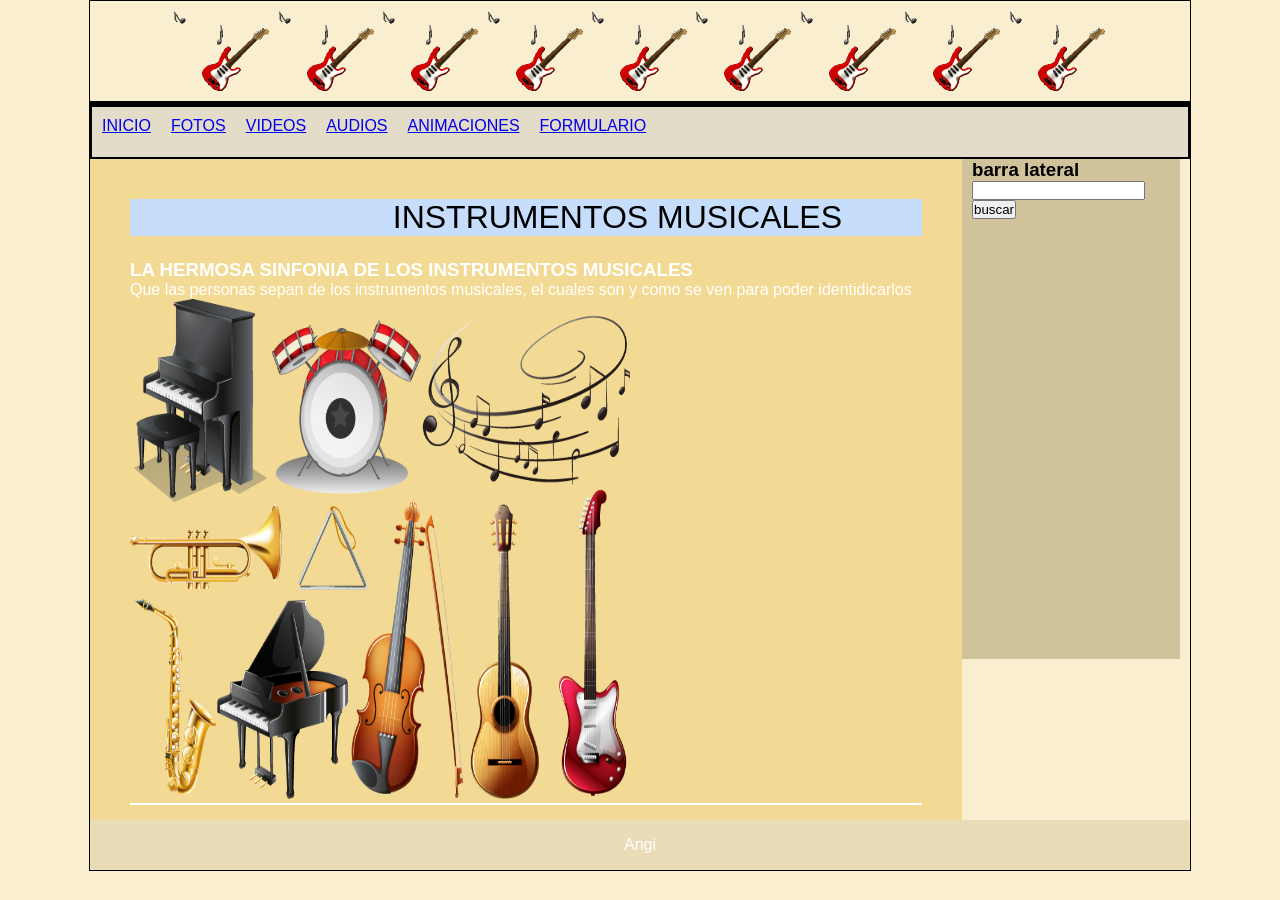
<file: index.html>
<!DOCTYPE html>
<html>
	<head>
	<meta charset="utf-5"/> 
  		<title> INICIO 2023</title>
  	<link rel="stylesheet" type="text/css" href="estilo.css">	
</head>
	<body>
		
	
		<div id= "contenedor">
 			 	<header>
        <img src="animaciones/b.gif" width="100" height="100" />
<img src="animaciones/b.gif" width="100" height="100" />
<img src="animaciones/b.gif" width="100" height="100" />
<img src="animaciones/b.gif" width="100" height="100" />
<img src="animaciones/b.gif" width="100" height="100" />
<img src="animaciones/b.gif" width="100" height="100" />
<img src="animaciones/b.gif" width="100" height="100" />
<img src="animaciones/b.gif" width="100" height="100" />
<img src="animaciones/b.gif" width="100" height="100" />
				</header>



  				<NAV>
				<li>
					<a href="inicio2023.html">INICIO</a>
				</li>
   				<li>
   					<a href="fotos.html">FOTOS</a>
   				</li>
    			<li>
    				<a href="videos.html">VIDEOS</a>
    			</li>
    			<li>
    				<a href="audios.html">AUDIOS</a>
    			</li>
    			<li>
    				<a href="animaciones.html">ANIMACIONES</a>
    			</li>
    			<li>	
    			  <a href="carpi.html">FORMULARIO</a>
    			</li>


  				</NAV>

          

  				<section id="contens">
            <font size=6 color =BLACK>
            <marquee BGCOLOR=#C6DDFC behavior="alternate">  INSTRUMENTOS MUSICALES  
            </marquee>
          </font>
  					<article class="articulo">
  						<h1> LA HERMOSA SINFONIA DE LOS INSTRUMENTOS MUSICALES
  						</h1>
  						<p>   Que las personas sepan de los instrumentos musicales, el cuales son y como se ven para poder identidicarlos </p>
              <img src="imagenes/a.png" width="500" height="500">
  					</article>

  					</section>

  				<aside>
  					<h3>barra lateral</h3>
  				    <form>

  				    
				       <input type="texto">
				       <input type="submit" value="buscar" />
              </form> 
  				</aside>

          <div class="clearfix"> </div>
  				
          <footer>
  				 Angi
  				</footer>	

	</body>

</html>
</file>
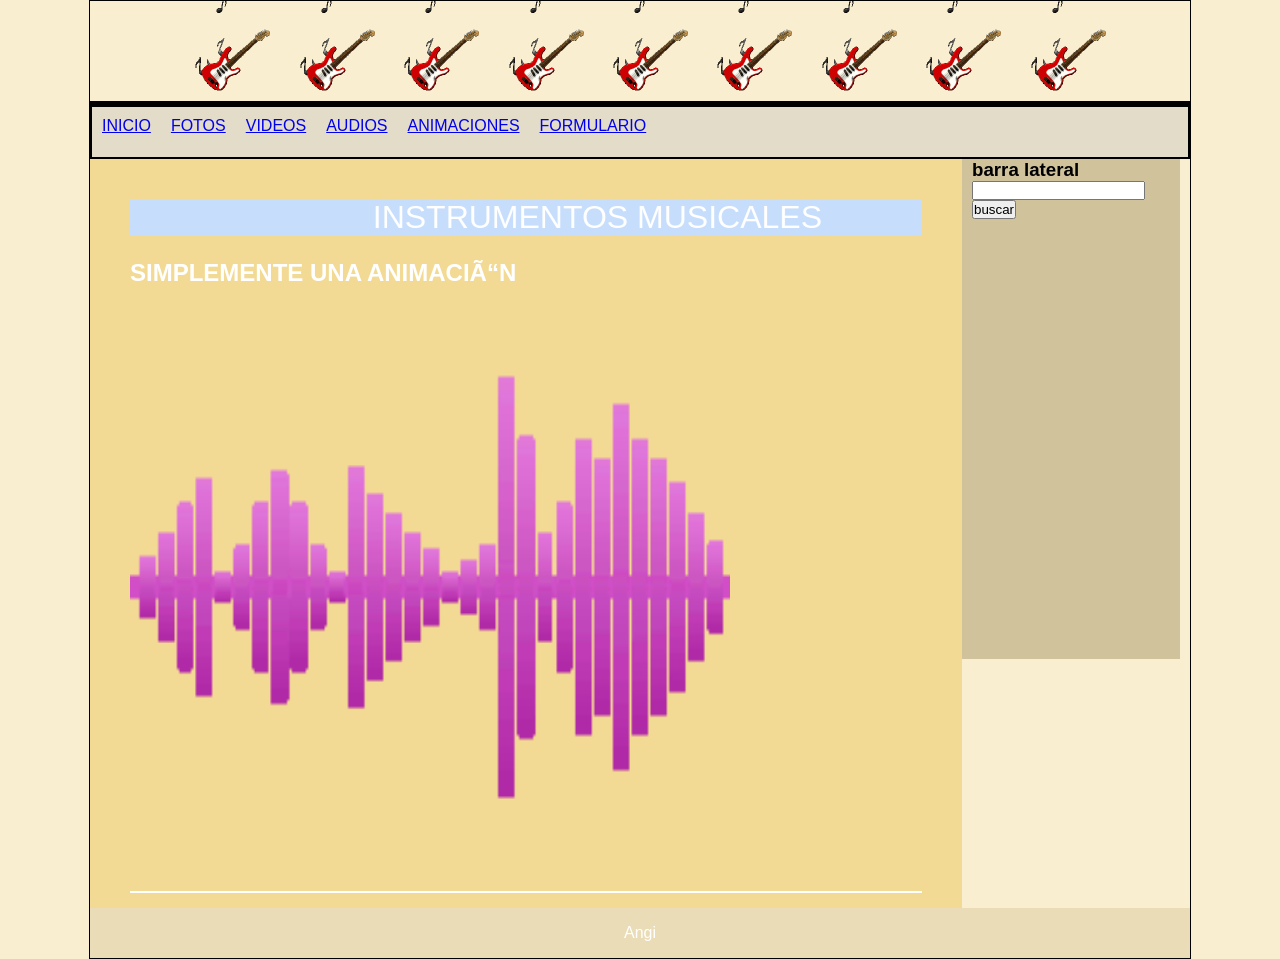
<file: animaciones.html>
<!DOCTYPE html>
<html>
	<head>
	<meta charset="utf-5"/> 
  		<title> animaciones 2023</title>
  	<link rel="stylesheet" type="text/css" href="estilo.css">	
</head>
	<body>
		
	
		<div id= "contenedor">
 			 	<header>
        <img src="animaciones/b.gif" width="100" height="100" />
<img src="animaciones/b.gif" width="100" height="100" />
<img src="animaciones/b.gif" width="100" height="100" />
<img src="animaciones/b.gif" width="100" height="100" />
<img src="animaciones/b.gif" width="100" height="100" />
<img src="animaciones/b.gif" width="100" height="100" />
<img src="animaciones/b.gif" width="100" height="100" />
<img src="animaciones/b.gif" width="100" height="100" />
<img src="animaciones/b.gif" width="100" height="100" />
				</header>




  				<NAV>
				<li>
					<a href="index.html">INICIO</a>
				</li>
   				<li>
   					<a href="fotos.html">FOTOS</a>
   				</li>
    			<li>
    				<a href="videos.html">VIDEOS</a>
    			</li>
    			<li>
    				<a href="audios.html">AUDIOS</a>
    			</li>
    			<li>
    				<a href="animaciones.html">ANIMACIONES</a>
    			</li>
    			<li>	
    			  <a href="carpi.html">FORMULARIO</a>
    			</li>

  				</NAV>

          

  				<section id="contens">
            <font size=6 color =#ffffff>
            <marquee BGCOLOR=#C6DDFC behavior="alternate"> INSTRUMENTOS MUSICALES  
            </marquee>
          </font>
            <article class="articulo">
              <h2> SIMPLEMENTE UNA ANIMACIÓN
              </h2>
              <P>
              <img src="animaciones/a.gif" width="600" height="600">
  					</article>
            

  					</section>

  				<aside>
  					<h3>barra lateral</h3>
  				    <form>

  				    
				       <input type="texto">
				       <input type="submit" value="buscar" />
              </form> 
  				</aside>

          <div class="clearfix"> </div>
  				
          <footer>
  					Angi
  				</footer>	

	</body>

</html>
</file>
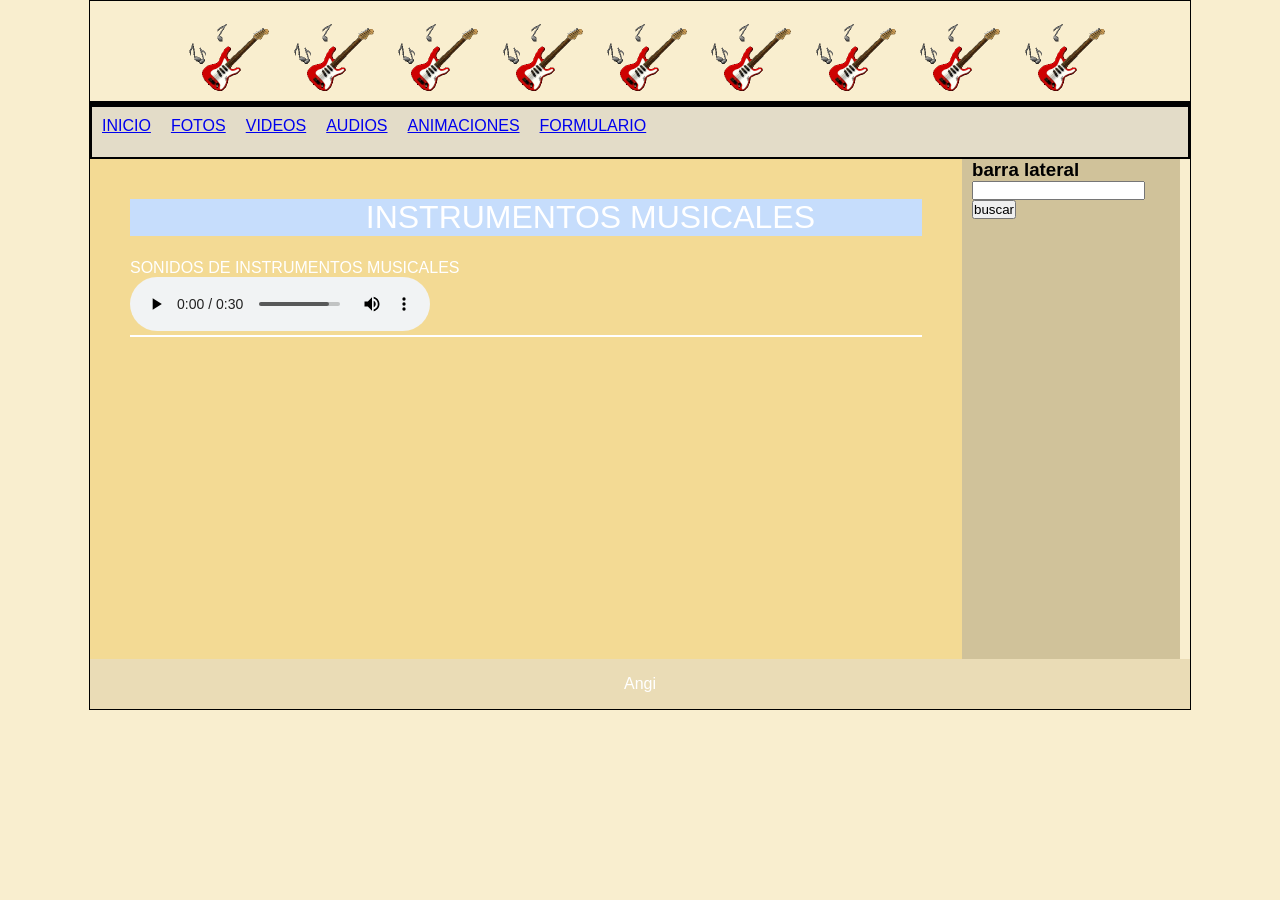
<file: audios.html>
<!DOCTYPE html>
<html>
	<head>
	<meta charset="utf-5"/> 
  		<title> audios 2023</title>
  	<link rel="stylesheet" type="text/css" href="estilo.css">	
</head>
	<body>
		
	
		<div id= "contenedor">
 			 	<header>
        <img src="animaciones/b.gif" width="100" height="100" />
<img src="animaciones/b.gif" width="100" height="100" />
<img src="animaciones/b.gif" width="100" height="100" />
<img src="animaciones/b.gif" width="100" height="100" />
<img src="animaciones/b.gif" width="100" height="100" />
<img src="animaciones/b.gif" width="100" height="100" />
<img src="animaciones/b.gif" width="100" height="100" />
<img src="animaciones/b.gif" width="100" height="100" />
<img src="animaciones/b.gif" width="100" height="100" />
				</header>



  				<NAV>
				<li>
					<a href="index.html">INICIO</a>
				</li>
   				<li>
   					<a href="fotos.html">FOTOS</a>
   				</li>
    			<li>
    				<a href="videos.html">VIDEOS</a>
    			</li>
    			<li>
    				<a href="audios.html">AUDIOS</a>
    			</li>
    			<li>
    				<a href="animaciones.html">ANIMACIONES</a>
    			</li>
    			<li>	
    			  <a href="carpi.html">FORMULARIO</a>
    			</li>

  				</NAV>

          

  				<section id="contens">
            <font size=6 color =#ffffff>
            <marquee BGCOLOR=#C6DDFC behavior="alternate">INSTRUMENTOS MUSICALES   
            </marquee>
          </font>
  					<article class="articulo">
  						

              SONIDOS DE INSTRUMENTOS MUSICALES
<br>
<audio src="audios/a.mp3" controls="controls" type="audio/mpeg" preload="preload">
</audio>
  					</section>

  				<aside>
  					<h3>barra lateral</h3>
  				    <form>

  				    
				       <input type="texto">
				       <input type="submit" value="buscar" />
              </form> 
  				</aside>

          <div class="clearfix"> </div>
  				
          <footer>
  					Angi
  				</footer>	

	</body>

</html>
</file>
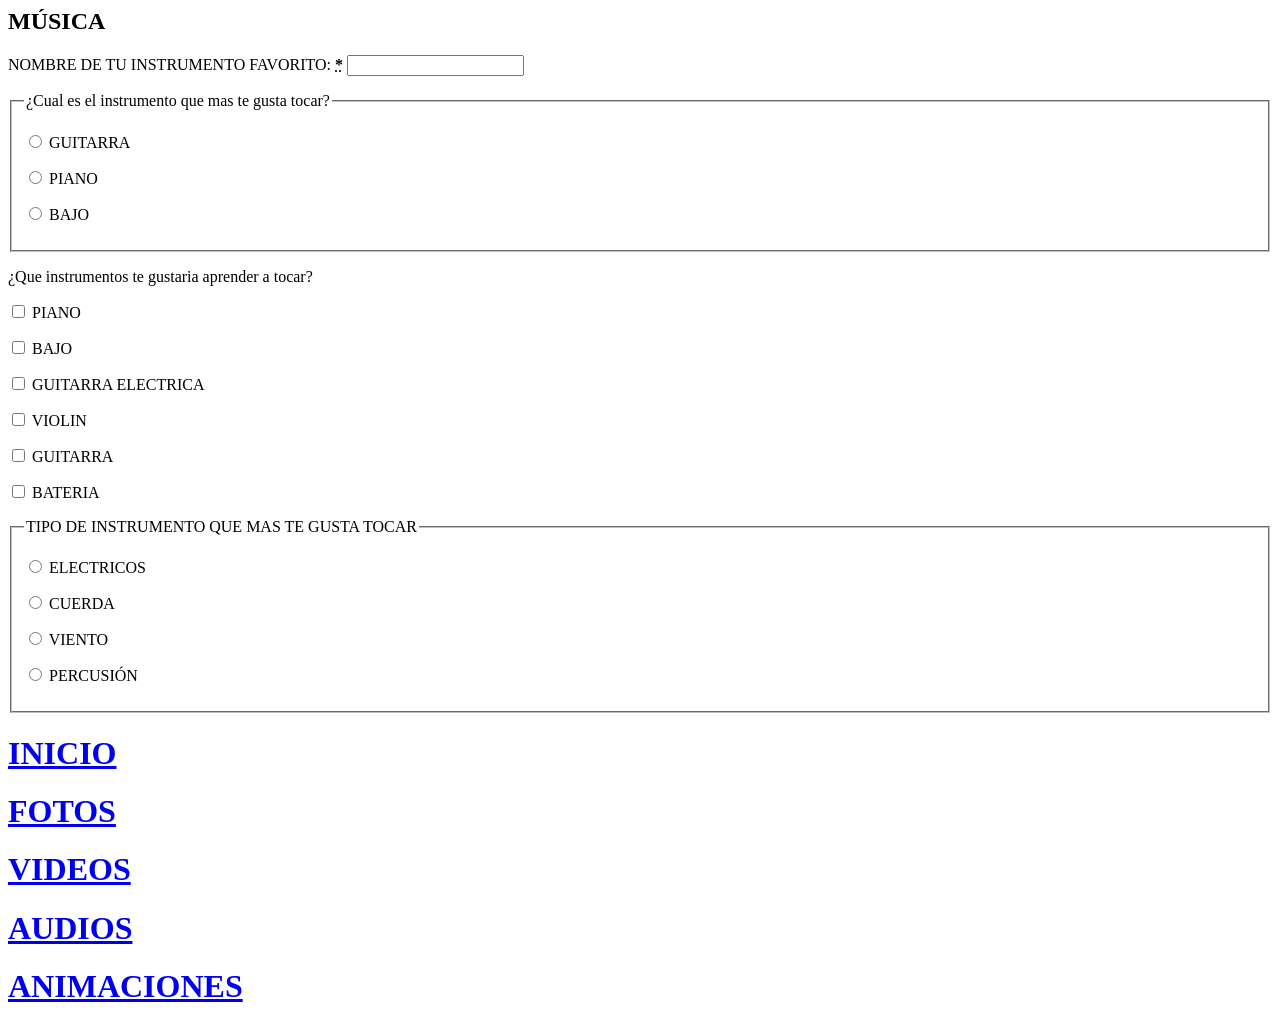
<file: carpi.html>
<HTML>
	<HEAD>
		<TITLE>FORMULARIO</TITLE>
	</HEAD>
	<BODY>
<section>
    <h2>MÚSICA </h2>
    <p>
      <label for="name">
        <span>NOMBRE DE TU INSTRUMENTO FAVORITO:</span>
        <strong><abbr title="required">*</abbr></strong>
      </label>
      <input type="text" id="name" name="username">
    </p>
    
</section>
<form>
  <fieldset>
    <legend>¿Cual es el instrumento que mas te gusta tocar?</legend>
    <p>
      <input type="radio" name="size" id="size_1" value="small">
      <label for="size_1">GUITARRA</label>
    </p>
    <p>
      <input type="radio" name="size" id="size_1" value="small">
      <label for="size_1">PIANO</label>
    </p><p>
      <input type="radio" name="size" id="size_1" value="small">
      <label for="size_1">BAJO</label>
    </p>
    <p>
  </fieldset>
</form>
<form>
  <p>
<p>
    <label for="taste_1">¿Que instrumentos te gustaria aprender a tocar?</label>
  <p>
<p>
    <input type="checkbox" id="taste_1" name="taste_cherry" value="cherry">
    <label for="taste_1">PIANO</label>
  </p>
<p>
    <input type="checkbox" id="taste_2" name="taste_banana" value="banana">
    <label for="taste_2">BAJO</label>
  </p>
<p>
    <input type="checkbox" id="taste_2" name="taste_banana" value="banana">
    <label for="taste_2">GUITARRA ELECTRICA</label>
  </p>
<p>
    <input type="checkbox" id="taste_2" name="taste_banana" value="banana">
    <label for="taste_2">VIOLIN</label>
  </p>
<p>
    <input type="checkbox" id="taste_2" name="taste_banana" value="banana">
    <label for="taste_2">GUITARRA</label>
  </p>
<p>
    <input type="checkbox" id="taste_2" name="taste_banana" value="banana">
    <label for="taste_2">BATERIA</label>
  </p>
</form>
<fieldset>
    <legend>TIPO DE INSTRUMENTO QUE MAS TE GUSTA TOCAR</legend>
    <p>
      <input type="radio" name="size" id="size_1" value="small">
      <label for="size_1">ELECTRICOS</label>
    </p>
    <p>
      <input type="radio" name="size" id="size_1" value="small">
      <label for="size_1">CUERDA</label>
    </p><p>
      <input type="radio" name="size" id="size_1" value="small">
      <label for="size_1">VIENTO</label>
    </p>
    <p>
      <input type="radio" name="size" id="size_1" value="small">
      <label for="size_1">PERCUSIÓN</label>
    </p>
  </fieldset>
  <h1> <a href="index.html">INICIO</a> </h1>
  <h1> <a href="fotos.html">FOTOS</a> </h1>
<h1> <a href="videos.html">VIDEOS</a> </h1>
<h1> <a href="audios.html">AUDIOS</a>  </h1>
<h1> <a href="animaciones.html">ANIMACIONES</a> </h1>
</file>
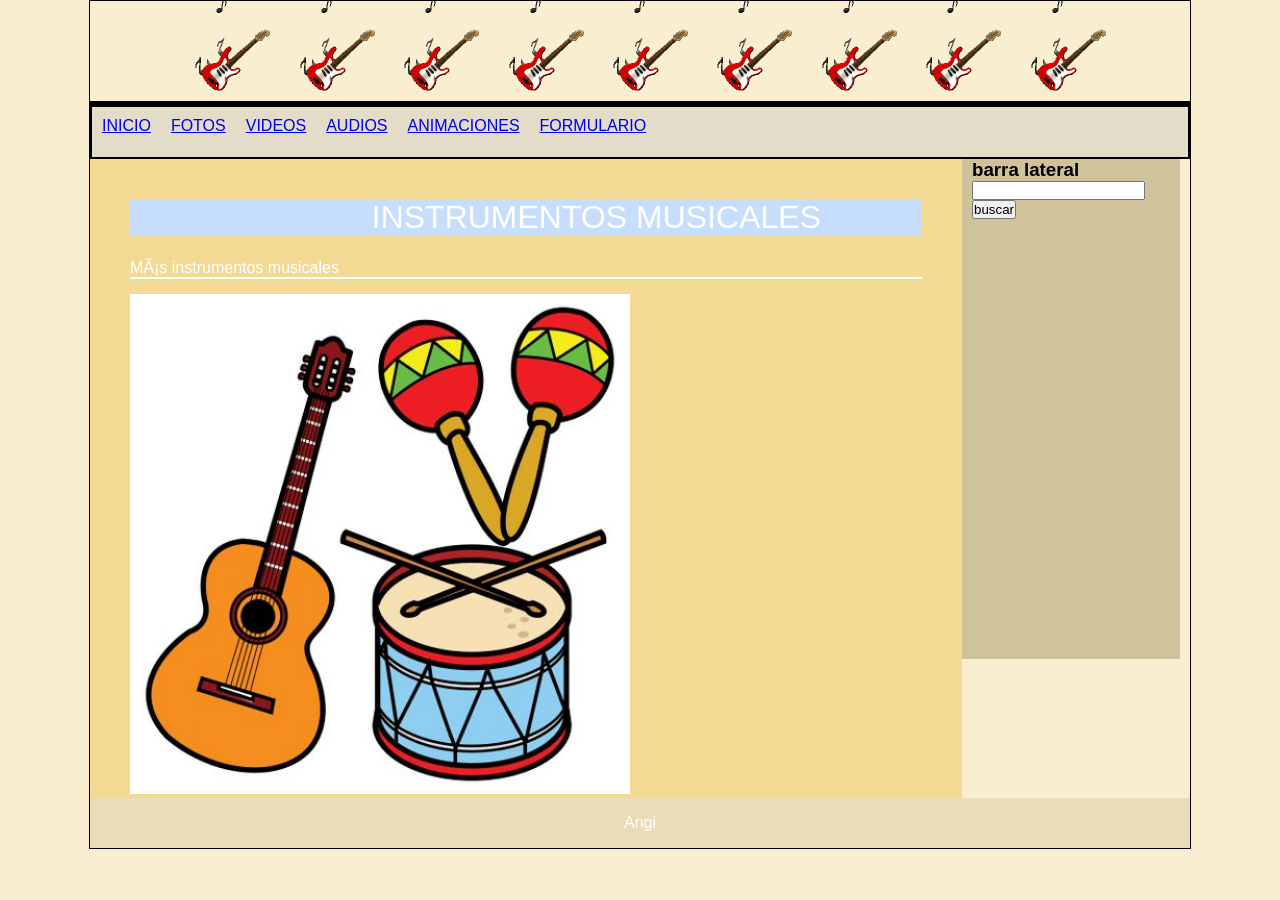
<file: fotos.html>
<!DOCTYPE html>
<html>
	<head>
	<meta charset="utf-5"/> 
  		<title> fotos 2023</title>
  	<link rel="stylesheet" type="text/css" href="estilo.css">	
</head>
	<body>
		
	
		<div id= "contenedor">
 			 	<header>
        <img src="animaciones/b.gif" width="100" height="100" />
<img src="animaciones/b.gif" width="100" height="100" />
<img src="animaciones/b.gif" width="100" height="100" />
<img src="animaciones/b.gif" width="100" height="100" />
<img src="animaciones/b.gif" width="100" height="100" />
<img src="animaciones/b.gif" width="100" height="100" />
<img src="animaciones/b.gif" width="100" height="100" />
<img src="animaciones/b.gif" width="100" height="100" />
        <img src="animaciones/b.gif" width="100" height="100" />
				</header>



  				<NAV>
				<li>
					<a href="index.html">INICIO</a>
				</li>
   				<li>
   					<a href="fotos.html">FOTOS</a>
   				</li>
    			<li>
    				<a href="videos.html">VIDEOS</a>
    			</li>
    			<li>
    				<a href="audios.html">AUDIOS</a>
    			</li>
    			<li>
    				<a href="animaciones.html">ANIMACIONES</a>
    			</li>
    			<li>
    			    <a href="carpi.html">FORMULARIO</a>
    			</li>	

  				</NAV>

          

  				<section id="contens">
            <font size=6 color =#ffffff>
            <marquee BGCOLOR=#C6DDFC behavior="alternate"> INSTRUMENTOS MUSICALES   
            </marquee>
          </font>
          <article class="articulo">
              
              <p> Más instrumentos musicales </p>
                </article>
           
  					<img src="imagenes/b.jpg" width="500" height="500">

  					</section>

  				<aside>
  					<h3>barra lateral</h3>
  				    <form>

  				    
				       <input type="texto">
				       <input type="submit" value="buscar" />
              </form> 
  				</aside>

          <div class="clearfix"> </div>
  				
          <footer>
  					Angi
  				</footer>	

	</body>

</html>
</file>
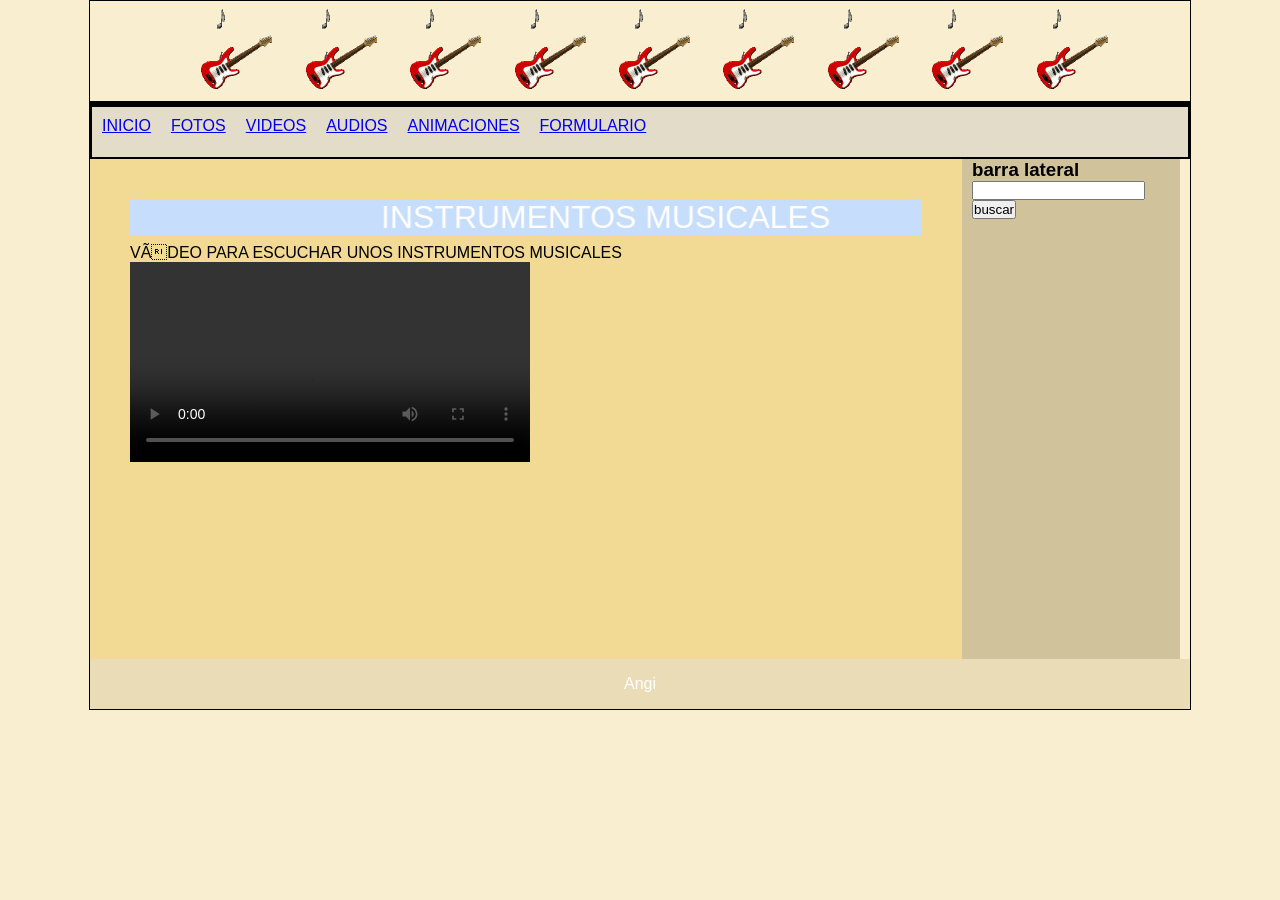
<file: videos.html>
<!DOCTYPE html>
<html>
	<head>
	<meta charset="utf-5"/> 
  		<title> videos 2023</title>
  	<link rel="stylesheet" type="text/css" href="estilo.css">	
</head>
	<body>
		
	
		<div id= "contenedor">
 			 	<header>
        <img src="animaciones/b.gif" width="100" height="100" />
<img src="animaciones/b.gif" width="100" height="100" />
<img src="animaciones/b.gif" width="100" height="100" />
<img src="animaciones/b.gif" width="100" height="100" />
<img src="animaciones/b.gif" width="100" height="100" />
<img src="animaciones/b.gif" width="100" height="100" />
<img src="animaciones/b.gif" width="100" height="100" />
<img src="animaciones/b.gif" width="100" height="100" />
<img src="animaciones/b.gif" width="100" height="100" />
				</header>



  				<NAV>
				<li>
					<a href="index.html">INICIO</a>
				</li>
   				<li>
   					<a href="fotos.html">FOTOS</a>
   				</li>
    			<li>
    				<a href="videos.html">VIDEOS</a>
    			</li>
    			<li>
    				<a href="audios.html">AUDIOS</a>
    			</li>
    			<li>
    				<a href="animaciones.html">ANIMACIONES</a>
    			</li>
    			<li>
    			  <a href="carpi.html">FORMULARIO</a>
    			</li>	

  				</NAV>

          

  				<section id="contens">
            <font size=6 color =#ffffff>
            <marquee BGCOLOR=#C6DDFC behavior="alternate"> INSTRUMENTOS MUSICALES  
            </marquee>
          </font>
  					VÍDEO PARA ESCUCHAR UNOS INSTRUMENTOS MUSICALES
            <br>
<video  controls src="videos/a.mp4" 
width="400" height="200">

  					</section>

  				<aside>
  					<h3>barra lateral</h3>
  				    <form>

  				    
				       <input type="texto">
				       <input type="submit" value="buscar" />
              </form> 
  				</aside>

          <div class="clearfix"> </div>
  				
          <footer>
  					 Angi
  				</footer>	

	</body>

</html>
</file>
<file: estilo.css>
*{
	 	margin: 0px;
	 	padding: 0px;
	 }
	 body {
  	 	    background: #F9EECF;
  	 	    font-family: arial, Helvetica, sans-serif;
  	 	 	 }
    #contenedor {
    	width: 1100px;
    	margin: 0px auto;
    	border: 1px solid black;
       }
	header {
    	background: #black;
    	height: 100px;
    	width: 1100px; 
    	margin: 0px;
    	text-align: center;
    	line-height: 100px;
    	color: black;
    	border-bottom: 4px solid black;     
    }

    nav{
    	background: #E3DCC8;
    	height: 50px;
    	border: 2px solid black
    }

    nav  li{
    	float: left;
    	list-style: none;
    	margin: 10px;
     }

     .clearfix{
     	clear: both;
     }
     #contens{
     	float: left;
     	clear: both;
     	width: 72%;
     	min-height: 460px;
     	background: #F3DA94;
     	padding-left: 40px;
     	padding-right: 40px;
     	padding-top: 40px;

     }
    article{
    	color: white;
    	margin-top: 15px;
    	margin-bottom: 15px;
    	border-bottom:2px solid white; 
    }


     aside{
     	float: left;
     	width: 18%;
     	min-height: 500px;
     	background: #D0C29A;
     	padding-left: 10px;
     	padding-right: 10px;
     }
     
      footer{
      	background: #EADCB6;
      	color: white;
      	text-align: center;
      	height: 50px;
      	line-height: 50px;
      }
</file>
